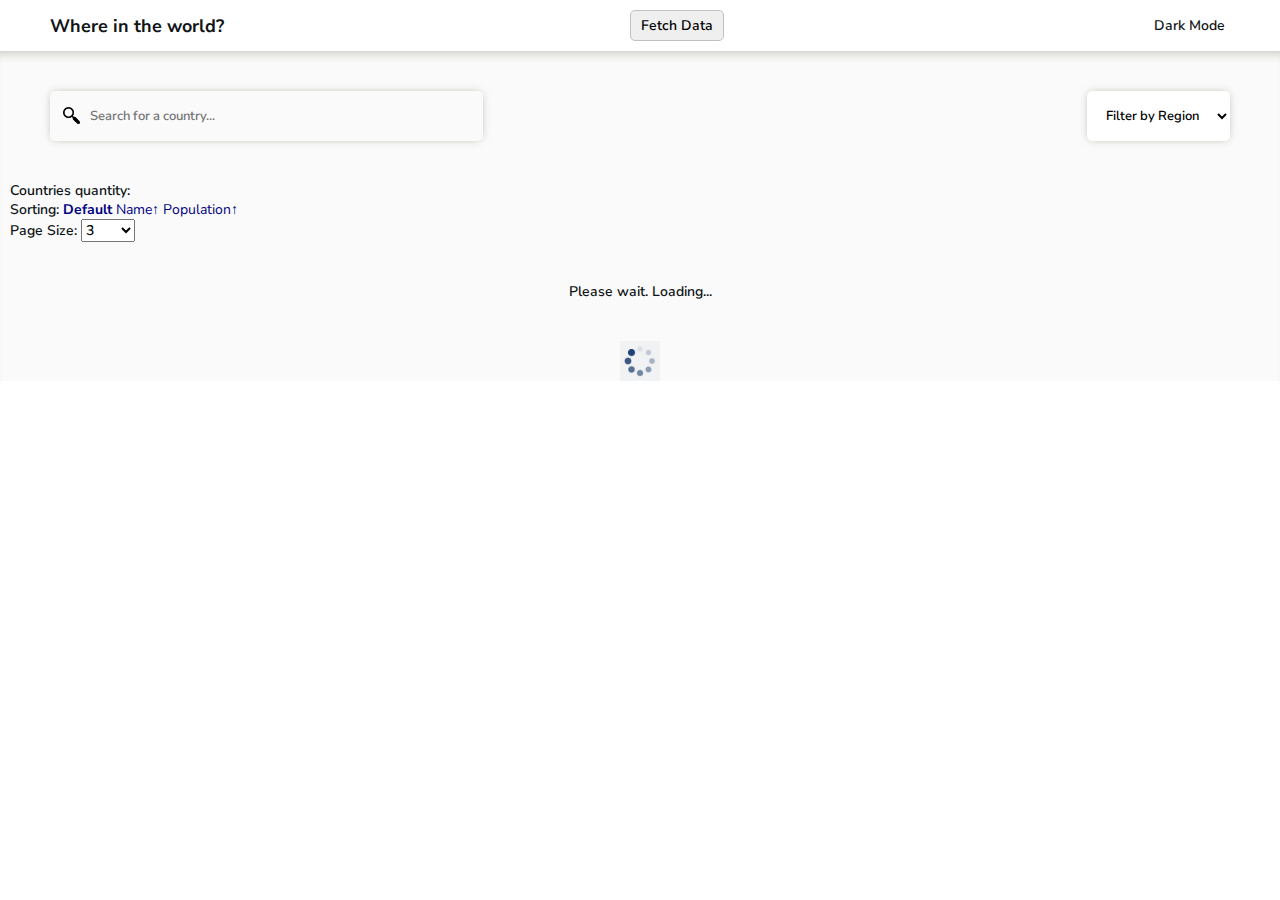
<file: index.html>
<!DOCTYPE html>
<html lang="en">

<head>
	<meta charset="UTF-8">
  <meta name="viewport" content="width=device-width, initial-scale=1.0"> <!-- displays site properly based on user's device -->
	<link rel="shortcut icon" href="#" />
	<title>Countries</title>
	<link rel="preconnect" href="https://fonts.googleapis.com">
	<link rel="preconnect" href="https://fonts.gstatic.com" crossorigin>
	<link href="https://fonts.googleapis.com/css2?family=Inter&family=Nunito+Sans:wght@300;600;800&display=swap" rel="stylesheet">
	<link rel="stylesheet" href="css/style.css">
	<link rel="stylesheet" href="css/style-desktop.css">
	<link rel="stylesheet" href="css/style-mobile.css">
</head>

<body>

	<div class="container">

		<header>
			<div class="logo">Where in the world?</div>
			<div class="fetch-data"><button>Fetch Data</button></div>
			<div class="theme-switcher">
				<button class="clickable-area-btn" id="themeSwitcherBtn">
					<div class="theme-icon"><img src="" alt="Theme Icon" id="themeIconImg"></div>
					<div class="theme-title" id="themeTitleDiv">Theme title</div>
				</button>
			</div>
		</header>

		<main>

			<section class="filter-section">
				<input type="search" id="searchInputTxt" size="50" placeholder="Search for a country...">
				<select id="regionSelect">
					<option>Filter by Region</option>
				</select>
			</section>

			<section class="pagination-sorting-section">
				<div class="pagination-nav"></div>
				<div class="countries-quantity">
					Countries quantity: <span id="totalCountriesSpan"></span>
				</div>
				<div class="sorting-div">
					Sorting:
					<a href="#" id="sortingDefaultA">Default</a>
					<a href="#" id="sortingByNameA">Name<span>&uarr;</span></a>
					<a href="#" id="sortingByPopulationA">Population<span>&uarr;</span></a>
				</div>
				<div class="page-size">
					Page Size: 
					<select id="pageSizeSelect">
						<option value="3">3</option>
						<option value="5">5</option>
						<option value="10">10</option>
						<option value="100">100</option>
						<option value="1000">1000</option>
					</select>
				</div>
			</section>

			<section class="cards" id="cardSection">
				<div class="loading">
					<p>Please wait. Loading...</p>
					<img src="images/spinning-loading.gif" alt="Loading. Please wait">
				</div>
			</section>

			<section class="pagination-sorting-section">
				<div class="pagination-nav"></div>
			</section>

		</main>

	</div>
	
	<script type="text/javascript" src="js/app.js"></script>

</body>

</html>
</file>
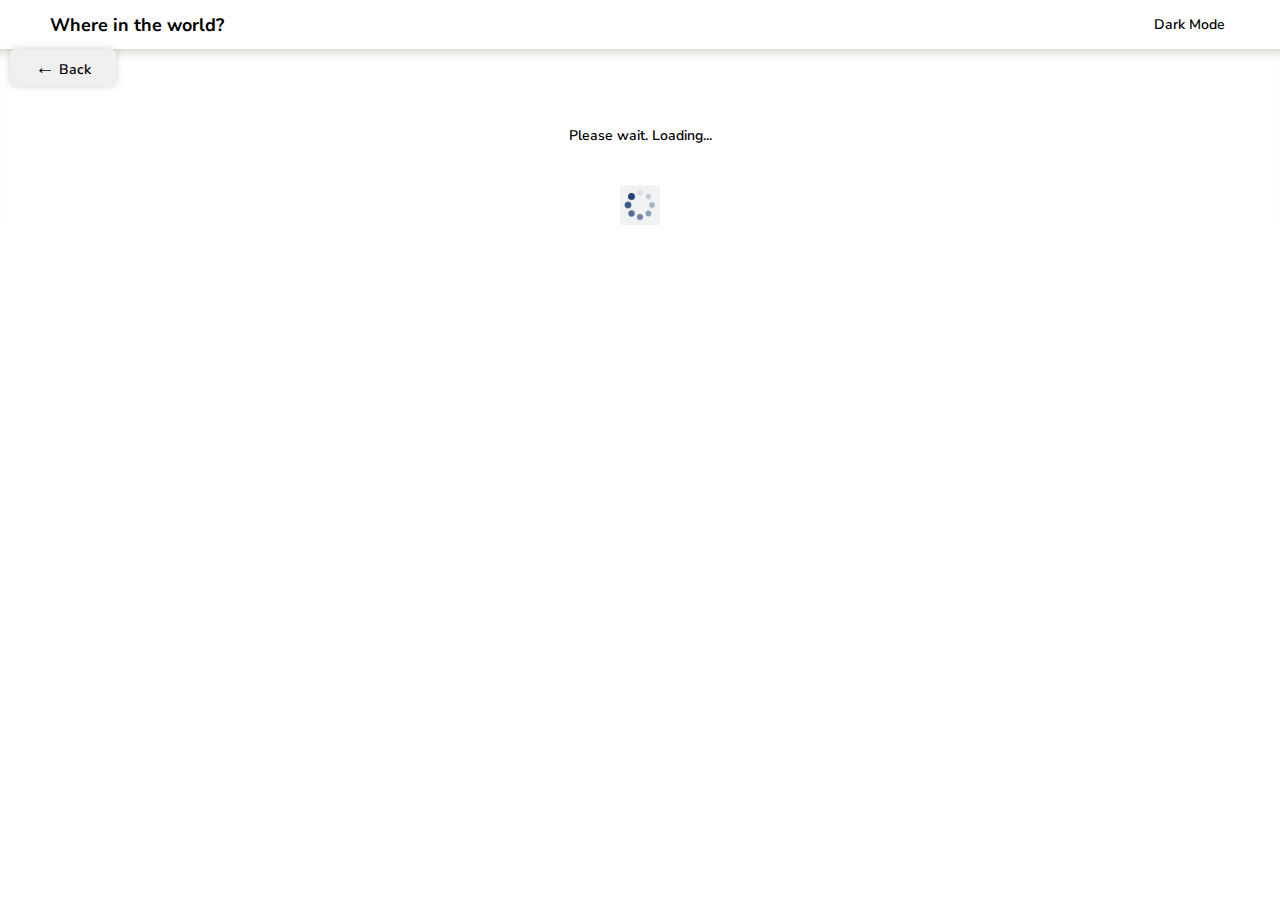
<file: details.html>
<!DOCTYPE html>
<html lang="en">

<head>
	<meta charset="UTF-8">
  <meta name="viewport" content="width=device-width, initial-scale=1.0"> <!-- displays site properly based on user's device -->
	<link rel="shortcut icon" href="#" />
	<title>Some Country</title>
	<link rel="preconnect" href="https://fonts.googleapis.com">
	<link rel="preconnect" href="https://fonts.gstatic.com" crossorigin>
	<link href="https://fonts.googleapis.com/css2?family=Inter&family=Nunito+Sans:wght@300;600;800&display=swap" rel="stylesheet">
	<link rel="stylesheet" href="css/style.css">
	<link rel="stylesheet" href="css/style-desktop.css">
	<link rel="stylesheet" href="css/style-mobile.css">
</head>

<body>

	<div class="container">

		<header>
			<div class="logo">Where in the world?</div>
			<div class="theme-switcher">
				<button class="clickable-area-btn" id="themeSwitcherBtn">
					<div class="theme-icon"><img src="" alt="Theme Icon" id="themeIconImg"></div>
					<div class="theme-title" id="themeTitleDiv">Theme title</div>
				</button>
			</div>
		</header>

		<main>

			<section class="actions-section">
				<button class="clickable-btn" id="backBtn"> <span class="arrow-left">&#x2190;</span> Back </button>
			</section>

			<section id="detailsSection">
				<div class="loading">
					<p>Please wait. Loading...</p>
					<img src="images/spinning-loading.gif" alt="Loading. Please wait">
				</div>
			</section>

		</main>

	</div>
	
	<script type="text/javascript" src="js/app-details.js"></script>

</body>

</html>
</file>
<file: css/style.css>
@import url('https://fonts.googleapis.com/css2?family=Inter&family=Nunito+Sans:wght@300;600;800&display=swap');

* {
	font-family: 'Nunito Sans', sans-serif;
	font-weight: 600;
	font-size: 14px;
	box-sizing: border-box;
	/*color: hsl(220, 98%, 61%);*/
}

html, body {
	margin: 0;
	padding: 0;
}

body *, *:before, *:after {
  box-sizing: border-box;
  margin: 0;
  padding: 0;
}

.container {
	width: 100%;
	height: 100vh;
	display: flex;
	flex-direction: column;
	justify-content: flex-start;
	align-items: center;
	margin: 0 auto;
}

header  {
	width: 100%;
	display: flex;
	justify-content: space-between;
	align-items: center;
}

.theme-switcher {
	display: flex;
}

.clickable-area-btn {
	background-color: transparent;
	color: inherit;
	display: inherit;
	border: none;
	border-radius: 5px;
	padding: 5px;
}

.clickable-area-btn:hover {
	cursor: pointer;
	background-color: orange;
}

.clickable-btn {
	display: inherit;
	border: none;
	border-radius: 5px;
	padding: 5px 25px;
	box-shadow: 0px 0px 10px -3px rgba(57, 57, 26, 0.5);
}

.clickable-btn:hover {
	cursor: pointer;
	background-color: orange !important;
}

.arrow-left {
	font-size: 20px;
	padding: 0;
	margin: 0;
}

.theme-icon img {
	height: 14px;
	display: flex;
	align-items: center;
	margin-right: 5px;
}

#themeSwitcherBtn {
	display: flex;
	align-items: center;
}

.logo {
	font-size: 18px;
	font-weight: bold;
}

main {
	display: flex;
	flex-direction: column;
	width: 100%;
	box-shadow: inset 0px 10px 8px -6px rgba(57, 57, 26, 0.2);
}

.filter-section {
	display: flex;
	background-color: inherit;
	justify-content: space-between;
}

.pagination-sorting-section {
}

#regionSelect {
	border: none !important;
	border-color: transparent !important;
	border-radius: 5px;
	padding: 15px;
	font-size: 13px;
	box-shadow: 0px 0px 10px -3px rgba(57, 57, 26, 0.5);
}

#searchInputTxt {
	border: none !important;
	border-color: transparent !important;
	border-radius: 5px;
	padding: 0 10px 0 40px;
	font-size: 13px;
	box-shadow: 0px 0px 10px -3px rgba(57, 57, 26, 0.5);
}

.cards {
	display: flex;
	background-color: inherit;
}

.card {
	box-shadow: 0px 0px 10px -3px rgba(57, 57, 26, 0.5);
	border-radius: 5px;
}

.card img {
	border-top-left-radius: 5px;
	border-top-right-radius: 5px;
}

.card .info {
	padding: 20px;
}

.card .info h3 {
	font-weight: bold;
	font-size: 16px;
	margin-bottom: 13px;
}

.card .info p {
	font-size: 13px;
}

.card .info .label,
#detailsSection .info .label {
	font-weight: bold;
	font-size: inherit;
}

.actions-section {
}

#detailsSection {
	display: flex;
}

#detailsSection>.info {
	display: flex;
}

#detailsSection .info h2 {
	font-size: 20px;
	font-weight: bold;
}

#detailsSection .details-info {
	display: flex;
}

#detailsSection .details-info p {
	margin-top: 8px;
}

#detailsSection .border-countries {
	display: flex;
	align-items: center;
}

#detailsSection .border-countries ul {
	list-style-type: none;
	display: flex;
	flex-wrap: wrap;
}

#detailsSection .border-countries ul>li {
	margin: 3px;
}

#detailsSection .border-countries ul>li a {
	color: inherit;
}

#detailsSection .border-countries ul>li a:link,
#detailsSection .border-countries ul>li a:visited,
#detailsSection .border-countries ul>li a:hover,
#detailsSection .border-countries ul>li a:active {
	text-decoration: none;
}

#detailsSection .border-countries p.label {
	margin-right: 12px;
}

.loading {
	width: 100%;
	margin: 0 auto;
	display: flex;
	justify-content: center;
	align-items: center;
	flex-direction: column;
}

.loading p {
	margin: 40px;
}

.loading img {
	width: 40px;
}

.current-page {
	font-weight: bold;
	margin: 0 7px;
}

.sorting-div a {
	text-decoration: none;
}

.fetch-data button {
	padding: 5px 10px;
	border-radius: 5px
}

.fetch-data button:hover {
	background-color: orange;
}
</file>
<file: css/style-desktop.css>
/* desktop styles */

@media only screen and (min-width:375px) {

	.container {
		max-width: 1440px;
	}

	header  {
		padding: 10px 50px;
	}

	.filter-section {
		flex-direction: row;
		margin: 40px;
	}

	.total-info-section {
		margin: 0 40px;
	}

	.cards {
		flex-direction: row;
		justify-content: space-between;
		flex-wrap: wrap;
		margin: 0 40px;
	}

	.card img {
		width: 200px;
	}

	.card {
		margin: 30px 10px;
	}

	main {
		padding: 0 10px;
	}
	
	#searchInputTxt {
	}

	#regionSelect {

	}
}
</file>
<file: css/style-mobile.css>
/* smartphone styles */

@media only screen and (max-width:374px) {

	header  {
		padding: 10px 5px;
	}

	.filter-section {
		flex-direction: column;
		margin: 20px 15px;
	}

	.total-info-section {
		margin: 0 15px 20px 30px;
	}

	.cards {
		flex-direction: column;
		justify-content: space-between;
		flex-wrap: wrap;
		margin: 0 30px;
	}

	.card img {
		width: 100%;
	}

	.card {
		margin: 10px;
	}


	#searchInputTxt {
		padding: 10px 10px 10px 40px;
	}

	#regionSelect {
		margin: 40px 0 10px;
	}

	.actions-section {
		margin: 0 25px;
		padding: 40px 0;
	}

	#detailsSection {
		margin: 0 25px;
		flex-direction: column;
		justify-content: space-between;
		align-items: center;
	}

	#detailsSection .flag-div img {
		width: 100%;
	}

	#detailsSection .info {
		flex-direction: column;
		margin-top: 30px;
	}

	#detailsSection .details-info {
		flex-direction: column;
		margin-top: 16px;
		justify-content: space-between;
	}

	#detailsSection .second-part {
		margin-top: 30px;
	}

	#detailsSection .border-countries {
		flex-direction: column;
		align-items: flex-start;
		margin: 40px 0;
	}

	#detailsSection .border-countries p {
		margin-bottom: 14px;
	}

	.pagination-nav-btn {
		padding: 0 5px;
		margin: 15px 0;
	}

	.countries-quantity {
		margin: 15px 0;
	}

	.pagination-sorting-section {
		display: flex;
		flex-direction: column-reverse;
		align-items: center;
		justify-content: space-between;
	}

	.sorting-div {
		margin-top: 15px;
	}
}
</file>
